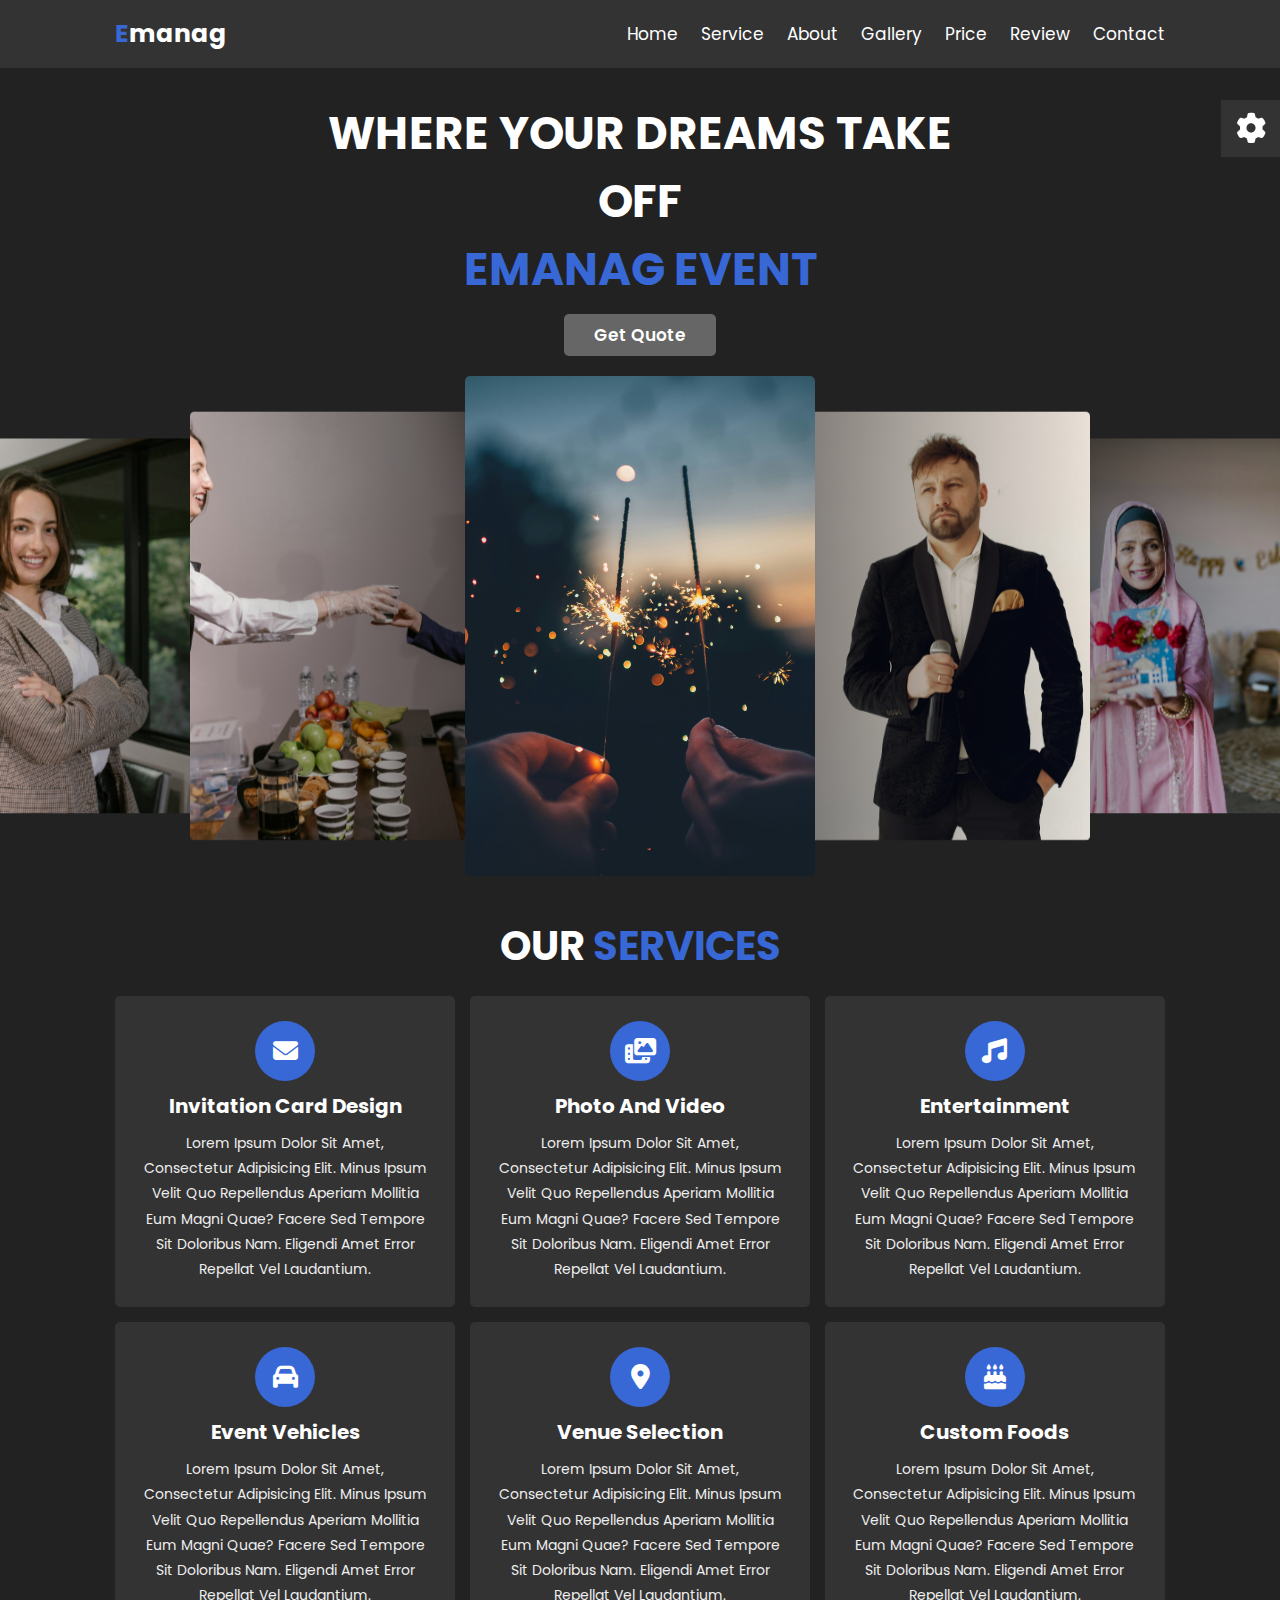
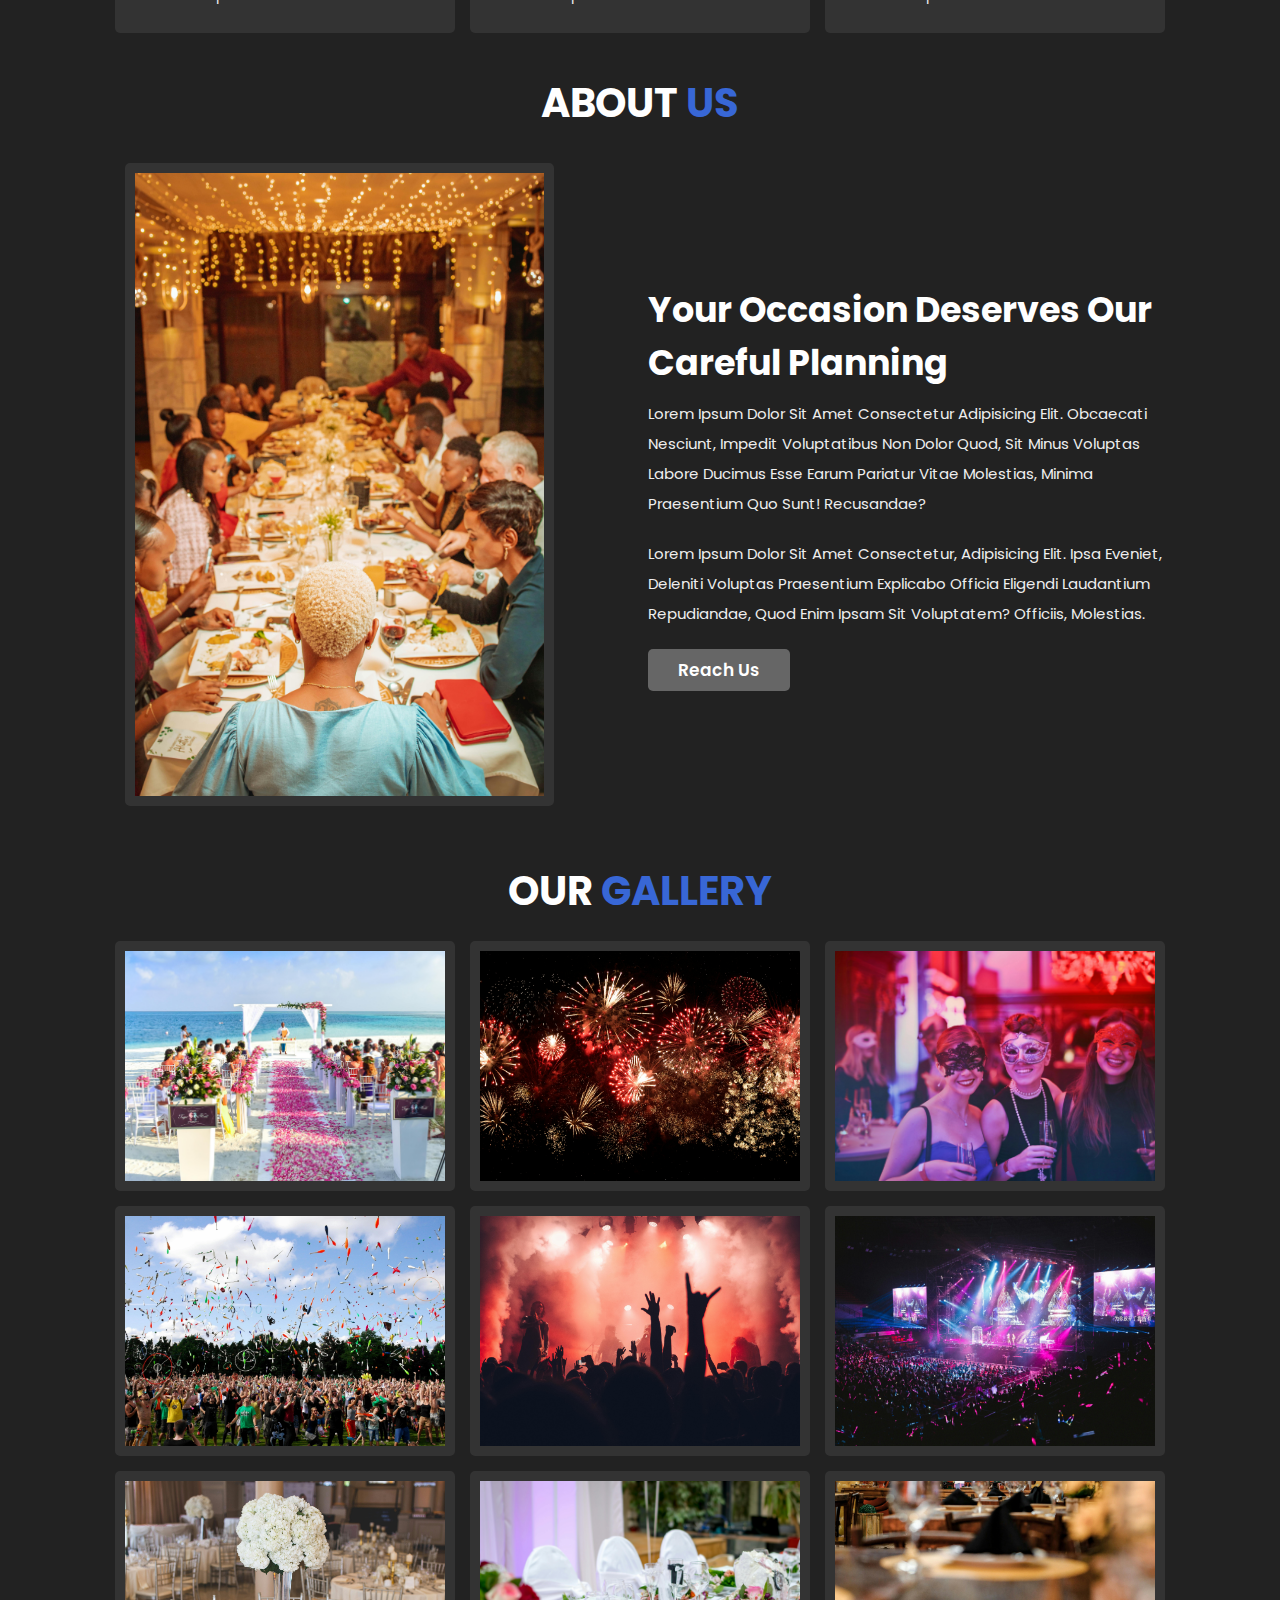
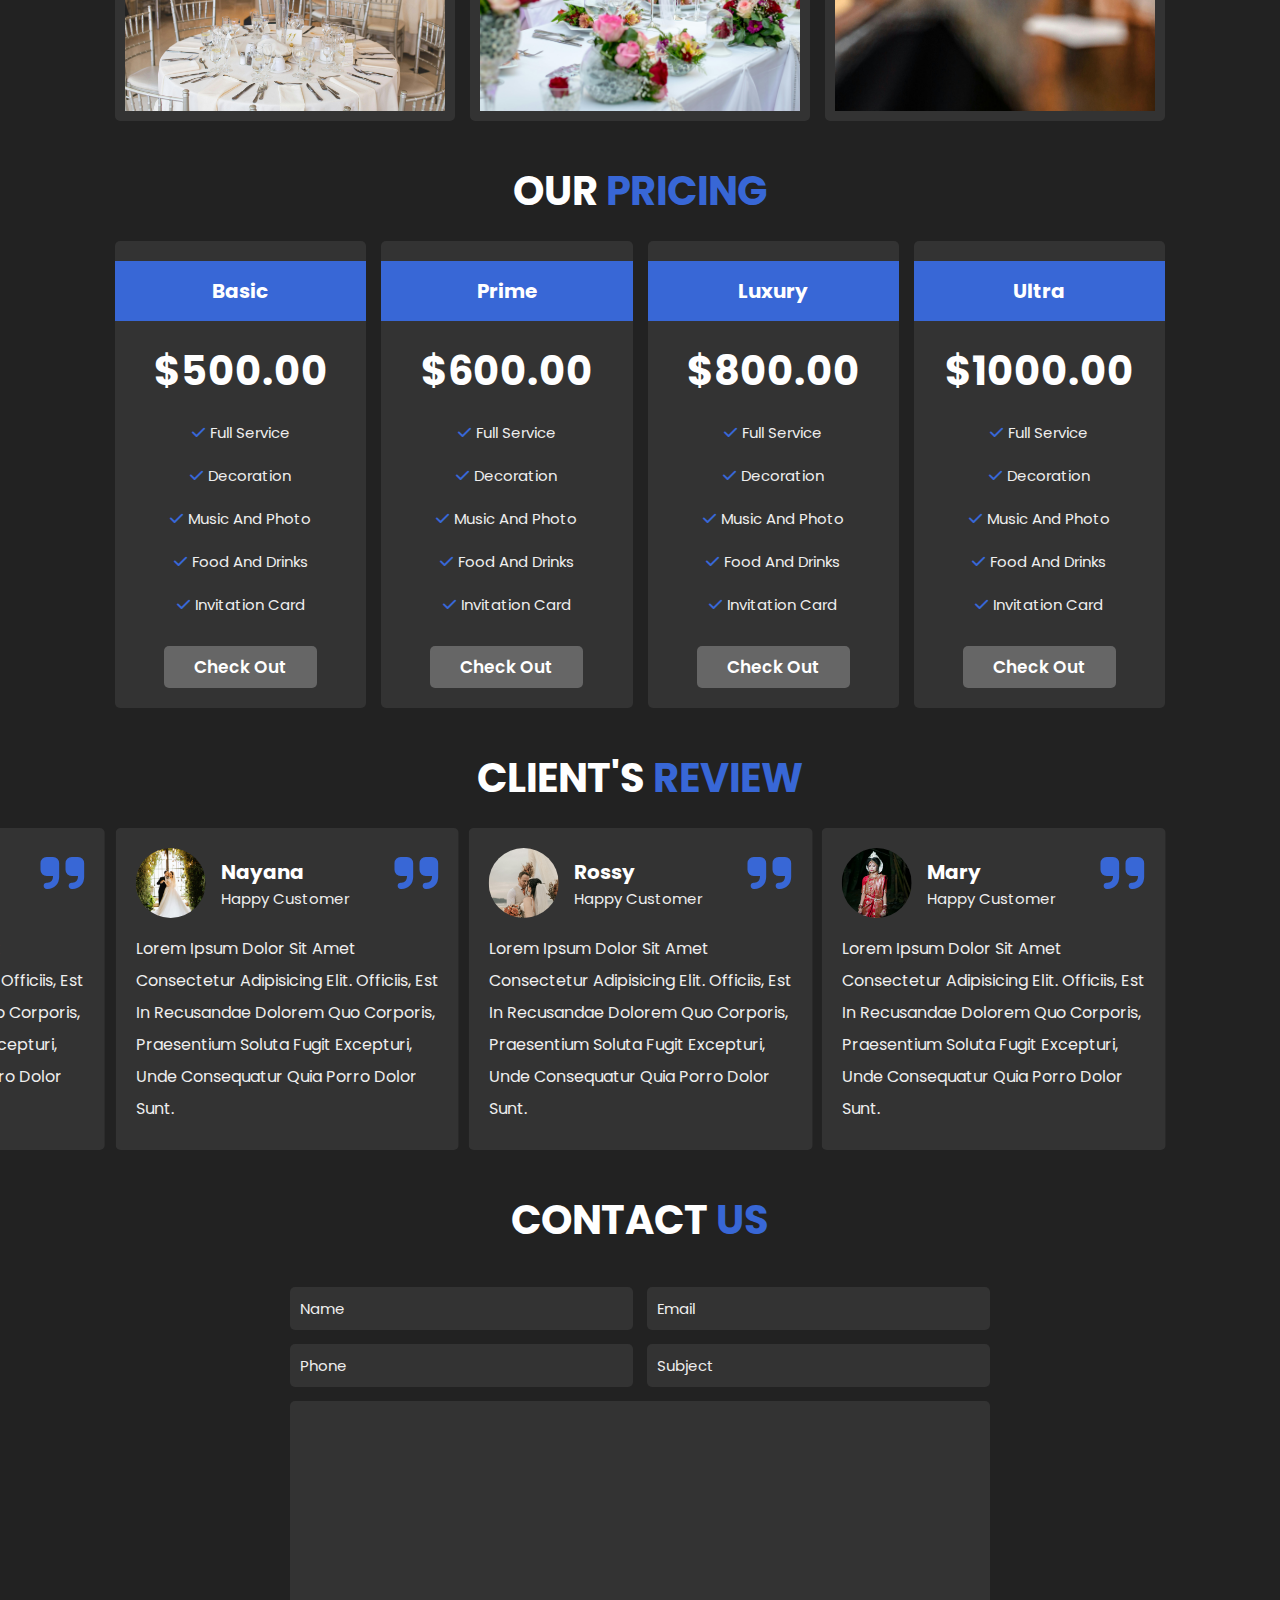
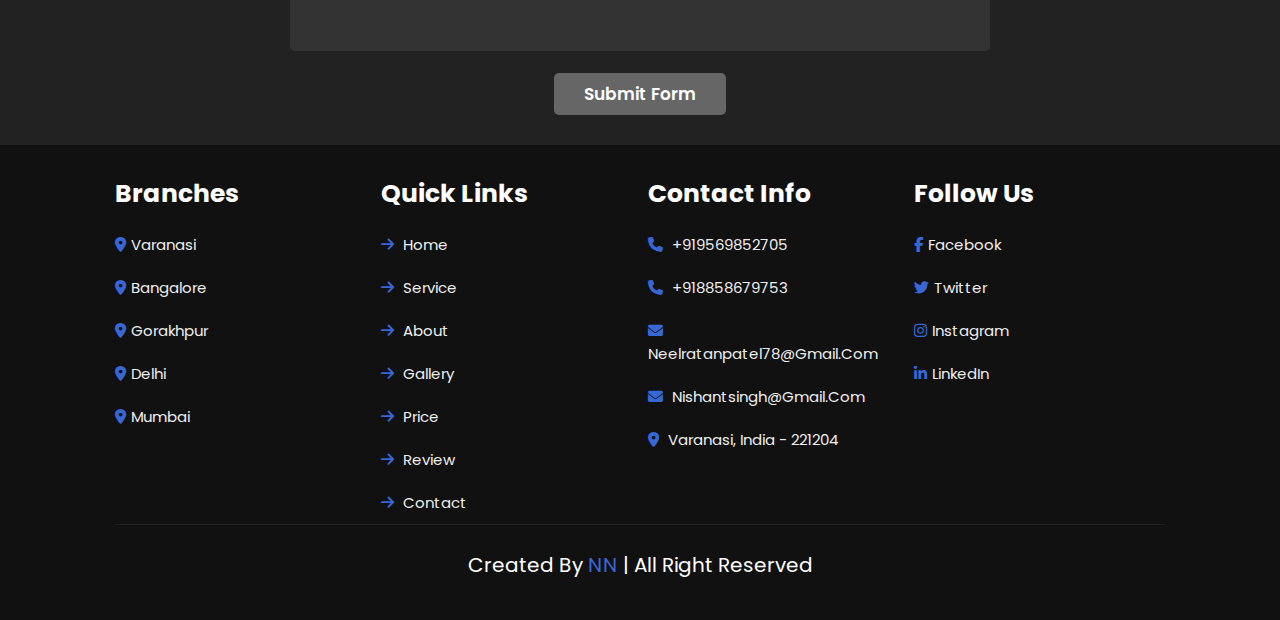
<file: online event management/index.html>
<!DOCTYPE html>
<html lang="en">
<head>
  <meta charset="UTF-8">
  <meta http-equiv="X-UA-Compatible" content="IE=edge" />
  <meta name="viewport" content="width=device-width, initial-scale=1.0">
  <title>Event Organisers | Tivotal</title>

  <!-- swiper css -->

  <link
  rel="stylesheet"
  href="https://cdn.jsdelivr.net/npm/swiper@11/swiper-bundle.min.css"
  />

  <!-- font awesome -->

  <link rel="stylesheet"
   href="https://cdnjs.cloudflare.com/ajax/libs/font-awesome/6.4.0/css/all.min.css" 
  />

  <!-- css file -->
   <link rel="stylesheet" href="style.css">
</head>
<body>
  <header class="header">
    <a href="#" class="logo"><span>E</span>manag</a>

    <nav class="navbar">
      <a href="#home">home</a>
      <a href="#service">service</a>
      <a href="#about">about</a>
      <a href="#gallery">gallery</a>
      <a href="#price">price</a>
      <a href="#review">review</a>
      <a href="#contact">contact</a>
    </nav>

    <div id="menu-bar" class="fas fa-bars"></div>
  </header>
  <section class="home" id="home">
    <div class="content">
      <h3>where your dreams take off<br>
      <span>emanag event</span></h3>
      <a href="#" class="btn">get quote</a>
    </div>
    <div class="swiper-container home-slider">
      <div class="swiper-wrapper">
        <div class="swiper-slide">
          <img src="img/img1.jpg" alt="">
        </div>
        <div class="swiper-slide">
          <img src="img/img2.jpg" alt="">
        </div>
        <div class="swiper-slide">
          <img src="img/img3.jpg" alt="">
        </div>
        <div class="swiper-slide">
          <img src="img/img4.jpg" alt="">
        </div>
        <div class="swiper-slide">
          <img src="img/img5.jpg" alt="">
        </div>
        <div class="swiper-slide">
          <img src="img/img6.jpg" alt="">
        </div>
      </div>
    </div>
  </section>
  <section class="service" id="service">
    <h1 class="heading">our <span>services</span></h1>

    <div class="box-container">
      <div class="box">
        <div class="fas fa-envelope"></div>
        <h3>invitation card design</h3>
        <p>Lorem ipsum dolor sit amet, consectetur adipisicing elit. Minus ipsum velit quo repellendus aperiam mollitia eum magni quae? Facere sed tempore sit doloribus nam. Eligendi amet error repellat vel laudantium.</p>
      </div>
      <div class="box">
        <div class="fas fa-photo-video"></div>
        <h3>photo and video</h3>
        <p>Lorem ipsum dolor sit amet, consectetur adipisicing elit. Minus ipsum velit quo repellendus aperiam mollitia eum magni quae? Facere sed tempore sit doloribus nam. Eligendi amet error repellat vel laudantium.</p>
      </div>
      <div class="box">
        <div class="fas fa-music"></div>
        <h3>entertainment</h3>
        <p>Lorem ipsum dolor sit amet, consectetur adipisicing elit. Minus ipsum velit quo repellendus aperiam mollitia eum magni quae? Facere sed tempore sit doloribus nam. Eligendi amet error repellat vel laudantium.</p>
      </div>
      <div class="box">
        <div class="fas fa-car"></div>
        <h3>event vehicles</h3>
        <p>Lorem ipsum dolor sit amet, consectetur adipisicing elit. Minus ipsum velit quo repellendus aperiam mollitia eum magni quae? Facere sed tempore sit doloribus nam. Eligendi amet error repellat vel laudantium.</p>
      </div>
      <div class="box">
        <div class="fas fa-map-marker-alt"></div>
        <h3>venue selection</h3>
        <p>Lorem ipsum dolor sit amet, consectetur adipisicing elit. Minus ipsum velit quo repellendus aperiam mollitia eum magni quae? Facere sed tempore sit doloribus nam. Eligendi amet error repellat vel laudantium.</p>
      </div>
      <div class="box">
        <div class="fas fa-birthday-cake"></div>
        <h3>custom foods</h3>
        <p>Lorem ipsum dolor sit amet, consectetur adipisicing elit. Minus ipsum velit quo repellendus aperiam mollitia eum magni quae? Facere sed tempore sit doloribus nam. Eligendi amet error repellat vel laudantium.</p>
      </div>
    </div>
  </section>
  <section class="about" id="about">
    <h1 class="heading">about <span>us</span></h1>

    <div class="row">
      <div class="image">
        <img src="about.jpg" alt="">
      </div>

      <div class="content">
        <h3>your occasion deserves our careful planning</h3>
        <p>Lorem ipsum dolor sit amet consectetur adipisicing elit. Obcaecati nesciunt, impedit voluptatibus non dolor quod, sit minus voluptas labore ducimus esse earum pariatur vitae molestias, minima praesentium quo sunt! Recusandae?</p>
        <p>Lorem ipsum dolor sit amet consectetur, adipisicing elit. Ipsa eveniet, deleniti voluptas praesentium explicabo officia eligendi laudantium repudiandae, quod enim ipsam sit voluptatem? Officiis, molestias.</p>
        <a href="#" class="btn">reach us</a>
      </div>
    </div>
  </section>
  <section class="gallery" id="gallery">
    <h1 class="heading">our <span>gallery</span></h1>

    <div class="box-container">
      <div class="box">
        <img src="gallery/galleryimg1.jpg" alt="">
        <h3 class="title">best events</h3>
        <div class="icons">
          <a href="#" class="fas fa-heart"></a>
          <a href="#" class="fas fa-share"></a>
          <a href="#" class="fas fa-eye"></a>
        </div>
      </div>
      <div class="box">
        <img src="gallery/galleryimg2.jpg" alt="">
        <h3 class="title">best events</h3>
        <div class="icons">
          <a href="#" class="fas fa-heart"></a>
          <a href="#" class="fas fa-share"></a>
          <a href="#" class="fas fa-eye"></a>
        </div>
      </div>
      <div class="box">
        <img src="gallery/galleryimg3.jpg" alt="">
        <h3 class="title">best events</h3>
        <div class="icons">
          <a href="#" class="fas fa-heart"></a>
          <a href="#" class="fas fa-share"></a>
          <a href="#" class="fas fa-eye"></a>
        </div>
      </div>
      <div class="box">
        <img src="gallery/galleryimg4.jpg" alt="">
        <h3 class="title">best events</h3>
        <div class="icons">
          <a href="#" class="fas fa-heart"></a>
          <a href="#" class="fas fa-share"></a>
          <a href="#" class="fas fa-eye"></a>
        </div>
      </div>
      <div class="box">
        <img src="gallery/galleryimg5.jpg" alt="">
        <h3 class="title">best events</h3>
        <div class="icons">
          <a href="#" class="fas fa-heart"></a>
          <a href="#" class="fas fa-share"></a>
          <a href="#" class="fas fa-eye"></a>
        </div>
      </div>
      <div class="box">
        <img src="gallery/galleryimg6.jpg" alt="">
        <h3 class="title">best events</h3>
        <div class="icons">
          <a href="#" class="fas fa-heart"></a>
          <a href="#" class="fas fa-share"></a>
          <a href="#" class="fas fa-eye"></a>
        </div>
      </div>
      <div class="box">
        <img src="gallery/galleryimg7.jpg" alt="">
        <h3 class="title">best events</h3>
        <div class="icons">
          <a href="#" class="fas fa-heart"></a>
          <a href="#" class="fas fa-share"></a>
          <a href="#" class="fas fa-eye"></a>
        </div>
      </div>
      <div class="box">
        <img src="gallery/galleryimg8.jpg" alt="">
        <h3 class="title">best events</h3>
        <div class="icons">
          <a href="#" class="fas fa-heart"></a>
          <a href="#" class="fas fa-share"></a>
          <a href="#" class="fas fa-eye"></a>
        </div>
      </div>
      <div class="box">
        <img src="gallery/galleryimg9.jpg" alt="">
        <h3 class="title">best events</h3>
        <div class="icons">
          <a href="#" class="fas fa-heart"></a>
          <a href="#" class="fas fa-share"></a>
          <a href="#" class="fas fa-eye"></a>
        </div>
      </div>
    </div>
  </section>
  <section class="price" id="price">
    <h1 class="heading">our <span>pricing</span></h1>

    <div class="box-container">
      <div class="box">
        <h3 class="title">basic</h3>
        <h3 class="amount">$500.00</h3>
        <ul>
          <li><i class="fas fa-check"></i>full service</li>
          <li><i class="fas fa-check"></i>decoration</li>
          <li><i class="fas fa-check"></i>music and photo</li>
          <li><i class="fas fa-check"></i>food and drinks</li>
          <li><i class="fas fa-check"></i>invitation card</li>
        </ul>
        <a href="event/form.html" class="btn">check out</a>
      </div>
      <div class="box">
        <h3 class="title">prime</h3>
        <h3 class="amount">$600.00</h3>
        <ul>
          <li><i class="fas fa-check"></i>full service</li>
          <li><i class="fas fa-check"></i>decoration</li>
          <li><i class="fas fa-check"></i>music and photo</li>
          <li><i class="fas fa-check"></i>food and drinks</li>
          <li><i class="fas fa-check"></i>invitation card</li>
        </ul>
        <a href="event/form.html" class="btn">check out</a>
      </div>
      <div class="box">
        <h3 class="title">luxury</h3>
        <h3 class="amount">$800.00</h3>
        <ul>
          <li><i class="fas fa-check"></i>full service</li>
          <li><i class="fas fa-check"></i>decoration</li>
          <li><i class="fas fa-check"></i>music and photo</li>
          <li><i class="fas fa-check"></i>food and drinks</li>
          <li><i class="fas fa-check"></i>invitation card</li>
        </ul>
        <a href="event/form.html" class="btn">check out</a>
      </div>
      <div class="box">
        <h3 class="title">ultra</h3>
        <h3 class="amount">$1000.00</h3>
        <ul>
          <li><i class="fas fa-check"></i>full service</li>
          <li><i class="fas fa-check"></i>decoration</li>
          <li><i class="fas fa-check"></i>music and photo</li>
          <li><i class="fas fa-check"></i>food and drinks</li>
          <li><i class="fas fa-check"></i>invitation card</li>
        </ul>
        <a href="event/form.html" class="btn">check out</a>
      </div>
    </div>
  </section>
  <section class="review" id="review">
    <h1 class="heading">client's <span>review</span></h1>

    <div class="swiper-container review-slider">
      <div class="swiper-wrapper">
        <div class="swiper-slide box">
          <i class="fas fa-quote-right"></i>
          <div class="user">
            <img src="user/userimg1.jpg" alt="">
            <div class="user-info">
              <h3>nayana</h3>
              <span>happy customer</span>
            </div>
          </div>
          <p>Lorem ipsum dolor sit amet consectetur adipisicing elit. Officiis, est in recusandae dolorem quo corporis, praesentium soluta fugit excepturi, unde consequatur quia porro dolor sunt.</p>
        </div>
        <div class="swiper-slide box">
          <i class="fas fa-quote-right"></i>
          <div class="user">
            <img src="user/userimg2.jpg" alt="">
            <div class="user-info">
              <h3>rossy</h3>
              <span>happy customer</span>
            </div>
          </div>
          <p>Lorem ipsum dolor sit amet consectetur adipisicing elit. Officiis, est in recusandae dolorem quo corporis, praesentium soluta fugit excepturi, unde consequatur quia porro dolor sunt.</p>
        </div>
        <div class="swiper-slide box">
          <i class="fas fa-quote-right"></i>
          <div class="user">
            <img src="user/userimg3.jpg" alt="">
            <div class="user-info">
              <h3>mary</h3>
              <span>happy customer</span>
            </div>
          </div>
          <p>Lorem ipsum dolor sit amet consectetur adipisicing elit. Officiis, est in recusandae dolorem quo corporis, praesentium soluta fugit excepturi, unde consequatur quia porro dolor sunt.</p>
        </div>
        <div class="swiper-slide box">
          <i class="fas fa-quote-right"></i>
          <div class="user">
            <img src="user/userimg4.jpg" alt="">
            <div class="user-info">
              <h3>lisa</h3>
              <span>happy customer</span>
            </div>
          </div>
          <p>Lorem ipsum dolor sit amet consectetur adipisicing elit. Officiis, est in recusandae dolorem quo corporis, praesentium soluta fugit excepturi, unde consequatur quia porro dolor sunt.</p>
        </div>
      </div>
    </div>
  </section>
  <section class="contact" id="contact">
    <h1 class="heading">contact <span>us</span></h1>

    <form action="https://api.web3forms.com/submit" method="POST">
      <input type="hidden" name="access_key" value="38bbc794-c28a-4e73-833b-fc022eea36ad">
      <div class="inputBox">
        <input type="text" name="name" placeholder="name" required>
        <input type="email" name="email" placeholder="email" required>
      </div>
      <div class="inputBox">
        <input type="tel" placeholder="phone" name="phone"/>
        <input type="text" name="subject" placeholder="subject" required>
      </div>
      <textarea 
        type="text"
        name="massage" 
        id="" 
        cols="30"
        rows="10"
        placeholder="massage" required>
      </textarea>
      <button type="submit" value="sent massage" class="btn">submit form</button>
    </form>
  </section>
  <section class="footer">
    <div class="box-container">
      <div class="box">
        <h3>branches</h3>
        <a href="#"><i class="fas fa-map-marker-alt"></i>varanasi</a>
        <a href="#"><i class="fas fa-map-marker-alt"></i>bangalore</a>
        <a href="#"><i class="fas fa-map-marker-alt"></i>gorakhpur</a>
        <a href="#"><i class="fas fa-map-marker-alt"></i>delhi</a>
        <a href="#"><i class="fas fa-map-marker-alt"></i>mumbai</a>
      </div>

      <div class="box">
        <h3>quick links</h3>
        <a href="#home"><i class="fas fa-arrow-right"></i> home</a>
        <a href="#sercice"><i class="fas fa-arrow-right"></i> service</a>
        <a href="#about"><i class="fas fa-arrow-right"></i> about</a>
        <a href="#gallery"><i class="fas fa-arrow-right"></i> gallery</a>
        <a href="#price"><i class="fas fa-arrow-right"></i> price</a>
        <a href="#review"><i class="fas fa-arrow-right"></i> review</a>
        <a href="#contact"><i class="fas fa-arrow-right"></i> contact</a>
        </div>
      <div class="box">
        <h3>contact info</h3>
        <a href="#"><i class="fas fa-phone"></i> +919569852705</a>
        <a href="#"><i class="fas fa-phone"></i> +918858679753</a>
        <a href="#"><i class="fas fa-envelope"></i> neelratanpatel78@gmail.com </a>
        <a href="#"><i class="fas fa-envelope"></i> nishantsingh@gmail.com </a>
        <a href="#">
          <i class="fas fa-map-marker-alt"></i>
          varanasi, india - 221204
        </a>
      </div>

      <div class="box">
        <h3>follow us</h3>
        <a href="https://www.facebook.com/nilratan.nilratan.33"><i class="fab fa-facebook-f"></i>facebook</a>
        <a href="#"><i class="fab fa-twitter"></i>twitter</a>
        <a href="https://www.instagram.com/neelratan.patel/"><i class="fab fa-instagram"></i>instagram</a>
        <a href="#"><i class="fab fa-linkedin-in"></i>linkedIn</a>
      </div>

      
    </div>
    <div class="credit">
      created by <span>NN</span> | all right reserved
    </div>
  </section>

  <div class="theme-toggler">
    <div class="toggle-btn">
      <i class="fas fa-cog"></i>
    </div>

    <h3>choose color</h3>

    <div class="buttons">
      <div class="theme-btn" style="background: #ccff33;"></div>
      <div class="theme-btn" style="background: #d35400;"></div>
      <div class="theme-btn" style="background: #f39c12;"></div>
      <div class="theme-btn" style="background: #1abc9c;"></div>
      <div class="theme-btn" style="background: #3498db;"></div>
      <div class="theme-btn" style="background: #9b59b6;"></div>
    </div>
  </div>

  <!-- swiper js -->

  <script src="https://cdn.jsdelivr.net/npm/swiper@11/swiper-bundle.min.js"></script>

  <!--script file -->

  <script src="app.js"></script>
</body>
</html>
</file>
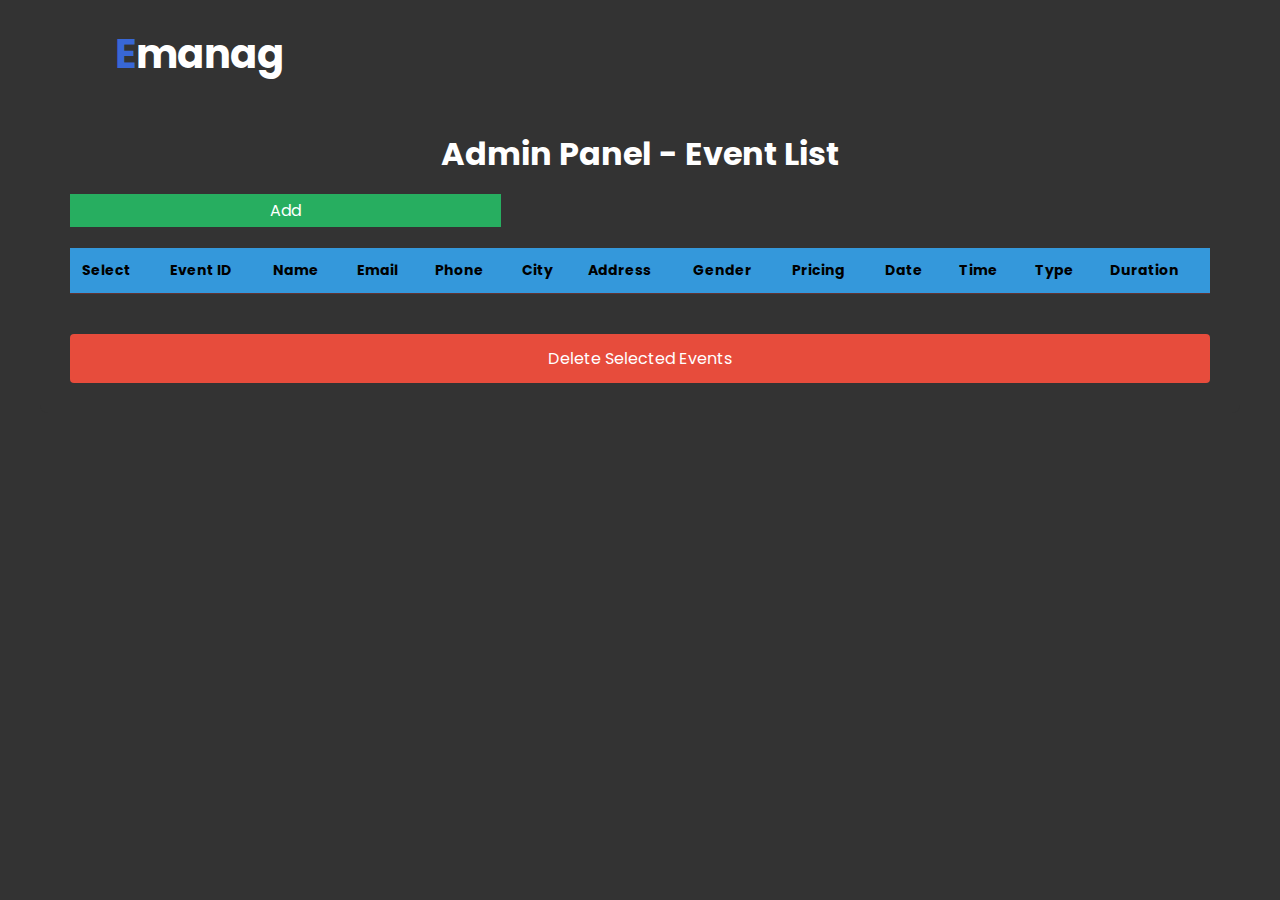
<file: online event management/event/index.html>
<!DOCTYPE html>
<html lang="en">
<head>
    <meta charset="UTF-8">
    <meta name="viewport" content="width=device-width, initial-scale=1.0">
    <title>Admin - Event List</title>
    <link rel="stylesheet" href="styles.css">
    <link rel="stylesheet"
   href="https://cdnjs.cloudflare.com/ajax/libs/font-awesome/6.4.0/css/all.min.css" 
  />
</head>
<body>
    <header class="header">
        <a href="#" class="logo"><span>E</span>manag</a>
    </header>
    <div class="container">
        <h1>Admin Panel - Event List</h1>
        <a href="index.html" class="add-event">Add</a>
        <br>
        <br>
        <table id="eventTable">
            <thead>
                <tr>
                    <th>Select</th>
                    <th>Event ID</th>
                    <th>Name</th>
                    <th>Email</th>
                    <th>Phone</th>
                    <th>City</th>
                    <th>Address</th>
                    <th>Gender</th>
                    <th>Pricing</th>
                    <th>Date</th>
                    <th>Time</th>
                    <th>Type</th>
                    <th>Duration</th>
                </tr>
            </thead>
            <tbody>
                <!-- Event rows will be populated here -->
            </tbody>
        </table>
        <button id="deleteSelected" class="delete-button">Delete Selected Events</button><br>
        
    </div>

    <script src="admin.js"></script>
</body>
</html>
</file>
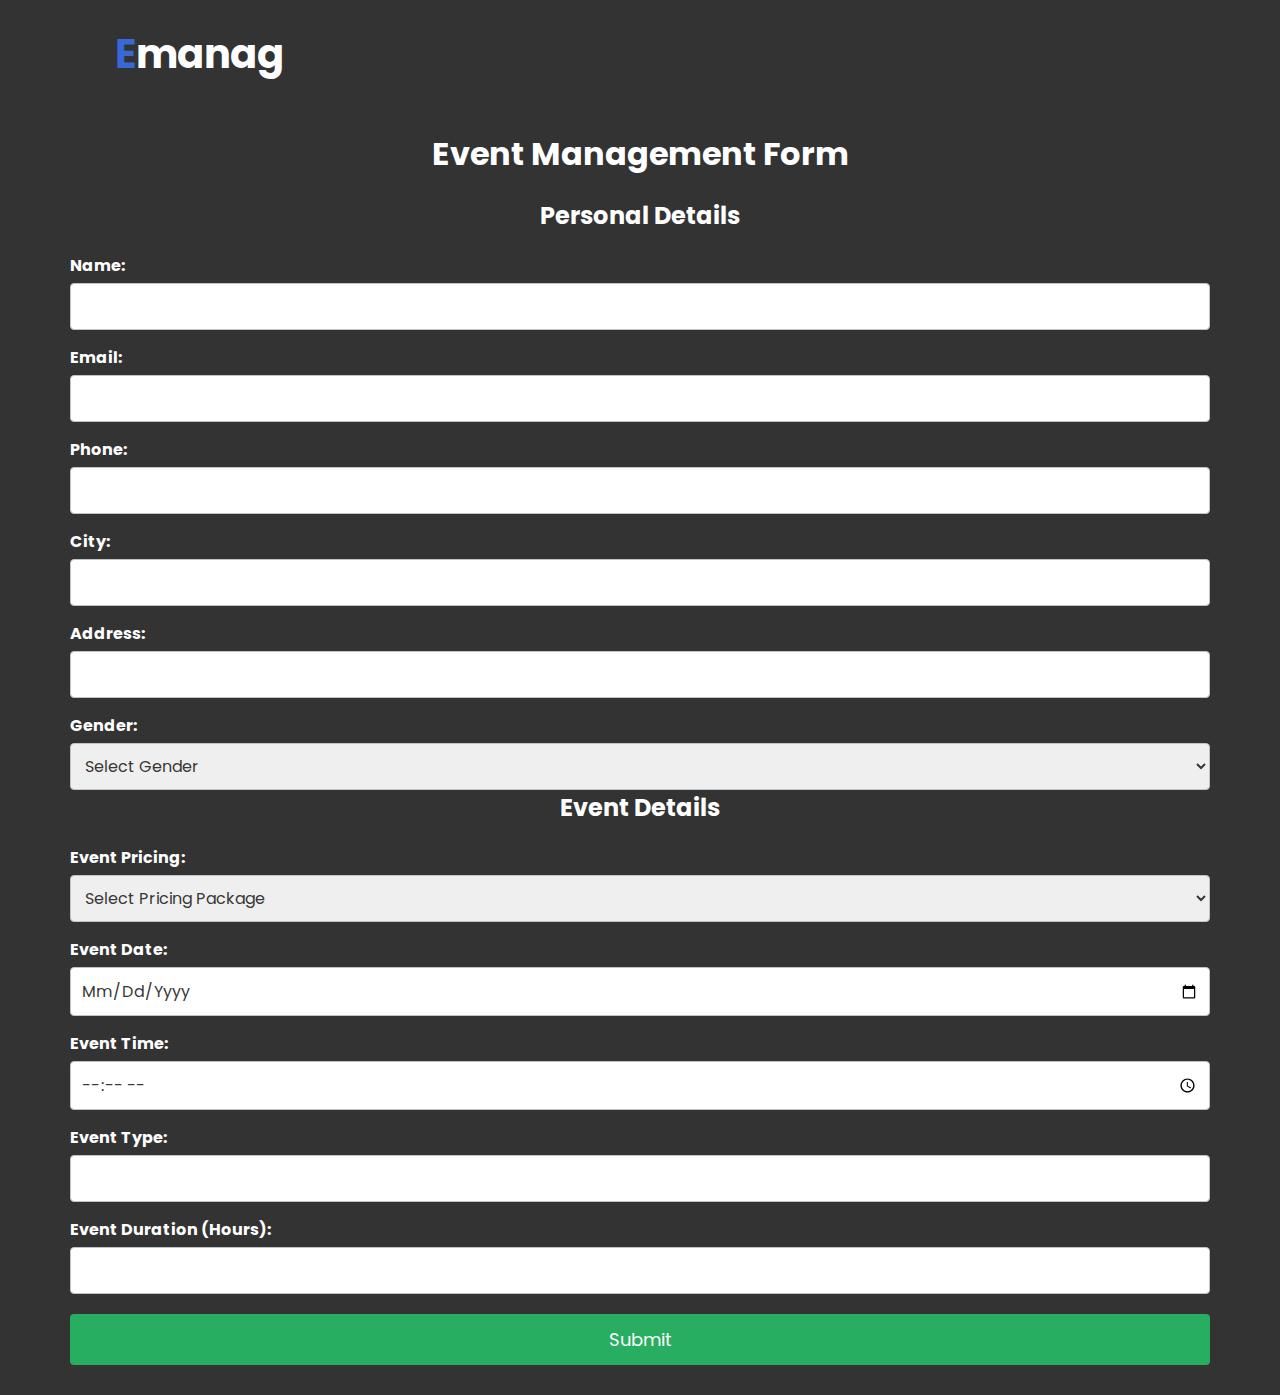
<file: online event management/event/form.html>
<!DOCTYPE html>
<html lang="en">
<head>
    <meta charset="UTF-8">
    <meta name="viewport" content="width=device-width, initial-scale=1.0">
    <title>Event Management Form</title>
    <link rel="stylesheet" href="styles.css">
    <link rel="stylesheet"
   href="https://cdnjs.cloudflare.com/ajax/libs/font-awesome/6.4.0/css/all.min.css" 
  />
</head>
<body>
    <header class="header">
        <a href="#" class="logo"><span>E</span>manag</a>
    </header>
    <div class="container">
        <h1>Event Management Form</h1>
        <form id="eventForm">
            <h2>Personal Details</h2>
            <label for="name">Name:</label>
            <input type="text" id="name" required>

            <label for="email">Email:</label>
            <input type="email" id="email" required>

            <label for="phone">Phone:</label>
            <input type="tel" id="phone" required>

            <label for="city">City:</label>
            <input type="text" id="city" required>

            <label for="address">Address:</label>
            <input type="text" id="address" required>

            <label for="gender">Gender:</label>
            <select id="gender" class="color"  required>
                <option value="" disabled selected>Select Gender</option>
                <option value="Male">Male</option>
                <option value="Female">Female</option>
                <option value="Other">Other</option>
            </select>

            <h2>Event Details</h2>
            <label for="event-pricing">Event Pricing:</label>
            <select id="event-pricing" class="color" required>
                <option value="" disabled selected>Select Pricing Package</option>
                <option value="Basic - $500">Basic - $500</option>
                <option value="Prime - $600">Prime - $600</option>
                <option value="Luxury - $800">Luxury - $800</option>
                <option value="Ultra - $1000">Ultra - $1000</option>
            </select>

            <label for="event-date">Event Date:</label>
            <input type="date" class="color"  id="event-date" required>

            <label for="event-time">Event Time:</label>
            <input type="time" class="color"  id="event-time" required>

            <label for="event-type">Event Type:</label>
            <input type="text" id="event-type" required>

            <label for="event-duration">Event Duration (hours):</label>
            <input type="number" id="event-duration" min="1" required>

            <button type="submit">Submit</button>
        </form>
    </div>

    <script src="script.js"></script>
</body>
</html>
</file>
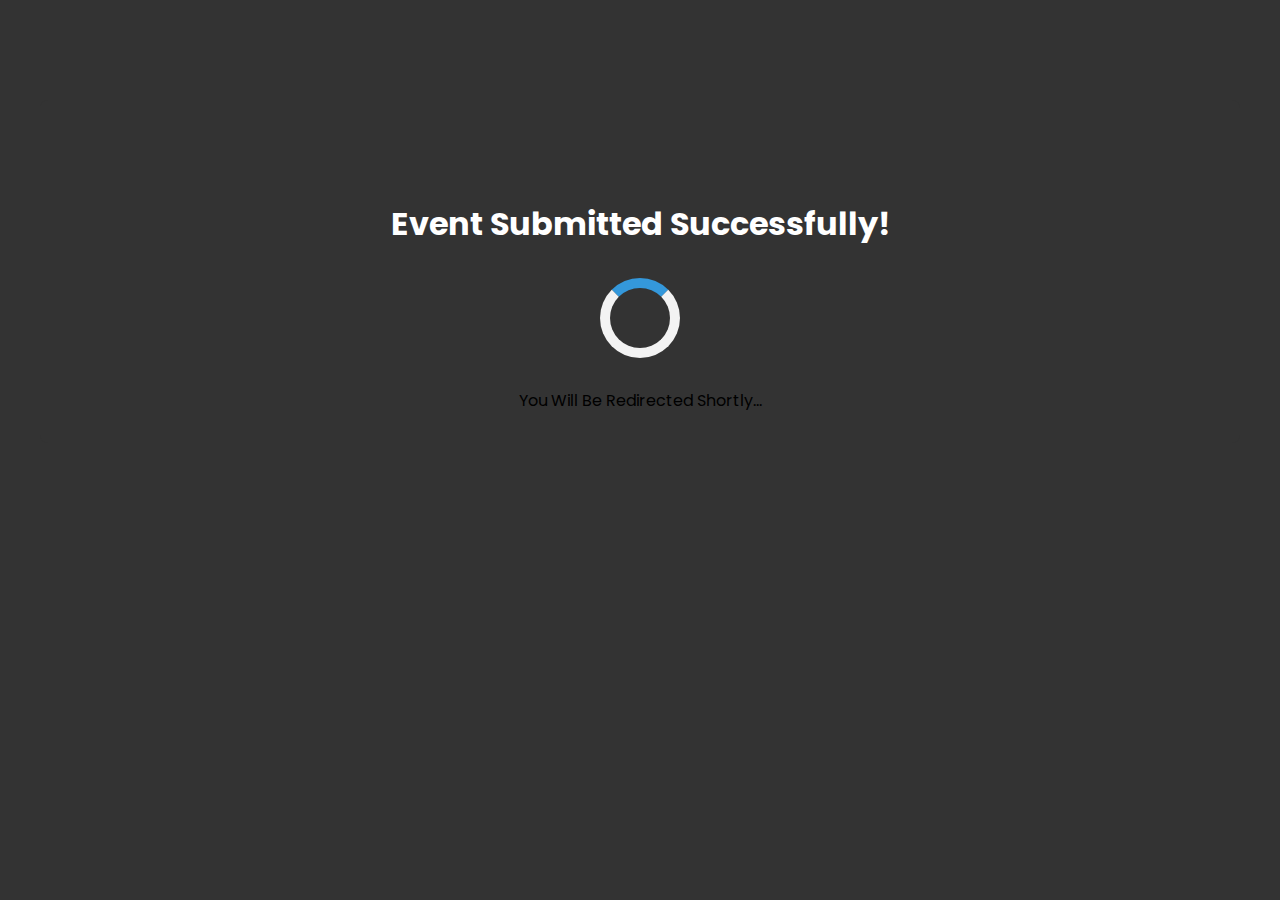
<file: online event management/event/submit.html>
<!DOCTYPE html>
<html lang="en">
<head>
    <meta charset="UTF-8">
    <meta name="viewport" content="width=device-width, initial-scale=1.0">
    <title>Submission Successful</title>
    <link rel="stylesheet" href="styles.css">
    <link rel="stylesheet"
   href="https://cdnjs.cloudflare.com/ajax/libs/font-awesome/6.4.0/css/all.min.css" 
  />
</head>
<body>
    <div class="container center">
        <h1>Event Submitted Successfully!</h1>
        <div class="spinner"></div>
        <p>You will be redirected shortly...</p>
    </div>

    <script>
        // Redirect back to index.html after 3 seconds
        setTimeout(function() {
            window.location.href = 'form.html';
        }, 3000);
    </script>
</body>
</html>
</file>
<file: online event management/style.css>
/* Created by tivotal */

/* Google fonts(Poppins) */

@import url('https://fonts.googleapis.com/css?family=Poppins:wght@1 00:200;300;400;500;6005display=swa p');

:root
{
  --theme-color:#3867d6;
}

*
{
  font-family: "Poppins",sans-serif;
  margin:0 ;
  padding:0;
  box-sizing: border-box;
  outline: none;
  border: none;
  text-decoration: none;
  text-transform: capitalize;
  transition: 0.2s linear;
}

html
{
  font-size: 62.5%;
  overflow-x:hidden;
  scroll-padding-top: 7rem;
  scroll-behavior: smooth;
}

section
{
  padding:2rem 9%;
}

body
{
  background: #222;
}

.header
{
  position:fixed;
  top:0;
  left:0;
  right:0;
  background:#333;
  z-index:1000;
  display: flex;
  align-items: center;
  justify-content: space-between;
  padding:1.5rem 9%;
}

.header .logo
{
  color: #fff;
  font-weight: bolder;
  font-size: 2.5rem;
}

.header .logo span
{
  color: var(--theme-color);
}

.header .navbar a 
{
  font-size: 1.7rem;
  color: #fff;
  margin-left: 2rem;
}

.header .navbar a:hover
{
  color:var(--theme-color);
}

#menu-bar
{
  font-size:3rem;
  color:#fff;
  cursor:pointer;
  display:none;
}

.home .content
{
  text-align: center;
  padding-top: 6rem;
  margin: 2rem auto;
  max-width: 70rem;
}

.home .content h3
{
  color: #fff;
  font-size: 4.5rem;
  text-transform: uppercase;
}

.home .content h3 span
{
  color: var(--theme-color);
  text-transform: uppercase;
}

.btn
{
  margin-top: 1rem;
  display: inline-block;
  padding:0.8rem 3rem;
  border-radius: 0.5rem;
  background: #666;
  color: #fff;
  cursor: pointer;
  font-size: 1.7rem;
  font-weight: 600;
  
}

.btn:hover
{
  background: var(--theme-color);
}

.home .home-slider .swiper-slide
{
  overflow: hidden;
  border-radius: 0.5rem;
  height:50rem;
  width:35rem;
}

.home .home-slider .swiper-slide img
{
  height:100%;
  width:100%;
  object-fit: cover;
}

.heading
{
  text-align: center;
  color:#fff;
  padding-bottom: 2rem;
  text-transform: uppercase;
  font-size: 4rem;
}

.heading span
{
  color:var(--theme-color);
  text-transform: uppercase;
}

.service .box-container
{
  display: grid;
  grid-template-columns: repeat(auto-fit,minmax(27rem,1fr));
  gap: 1.5rem;
}

.service .box-container .box
{
  border-radius: 0.5rem;
  background-color: #333;
  text-align: center;
  padding: 2.5rem;
}

.service .box-container .box div
{
  height: 6rem;
  width: 6rem;
  line-height: 6rem;
  border-radius: 50%;
  font-size: 2.5rem;
  background: var(--theme-color);
  color:#fff;
}

.service .box-container .box h3
{
  font-size: 2rem;
  color:#fff;
  padding: 1rem 0;
}

.service .box-container .box p
{
  font-size: 1.4rem;
  color:#eee;
  line-height: 1.8;
}

.about .row
{
  display: flex;
  align-items: center;
  flex-wrap: wrap;
  gap: 1.5rem;
}

.about .row .image
{
  
  flex: 1 1 45rem;
  padding:1rem;
}

.about .row .image img
{
  height:643px;
  width: 429px;
  border-radius: 0.5rem;
  border: 1rem solid #333;
}

.about .row .content
{
  flex: 1 1 45rem;
}

.about .row .content h3
{
  font-size: 3.5rem;
  color:#fff;
}

.about .row .content p
{
  font-size: 1.5rem;
  color:#eee;
  padding: 1rem 0;
  line-height: 2;
}

.gallery .box-container
{
  display: grid;
  grid-template-columns: repeat(auto-fit, minmax(27rem,1fr));
  gap:1.5rem;
}

.gallery .box-container .box
{
  position: relative;
  border: 1rem solid #333;
  border-radius: 0.5rem;
  height: 25rem;
  cursor: pointer;
  overflow: hidden;
}

.gallery .box-container .box img
{
  width: 100%;
  height:100%;
  object-fit: cover;
}

.gallery .box-container .box:hover img
{
  transform: scale(1.1);
  filter: grayscale();
}

.gallery .box-container .box .title
{
  position: absolute;
  top: -10rem;
  left: 0;
  right: 0;
  background:#333;
  color:#fff;
  text-align: center;
  padding-bottom: 1rem;
  font-size:2rem;
}

.gallery .box-container .box:hover .title
{
  top:0;
}

.gallery .box-container .box .icons
{
  position: absolute;
  bottom:-10rem;
  left:0;
  right:0;
  background:#333;
  padding-top:1rem;
  text-align:center;
}

.gallery .box-container .box:hover .icons
{
  bottom:0;
}

.gallery .box-container .box .icons a
{
  font-size: 2rem;
  color:#fff;
  margin: 0.5rem 1rem;
}

.gallery .box-container .box .icons a:hover
{
  color:var(--theme-color);
}

.price .box-container
{
  display: grid;
  grid-template-columns: repeat(auto-fit,minmax(25rem,1fr));
  gap:1.5rem;
}
.price .box-container .box
{
  padding: 2rem 0;
  background: #333;
  border-radius: 0.5rem;
  text-align: center;
}

.price .box-container .box:hover
{
  transform: scale(1.03);
}

.price .box-container .box .title
{
  background: var(--theme-color);
  color: #fff;
  padding: 1.5rem 0;
  font-size: 2rem;
}

.price .box-container .box .amount
{
  color:#fff;
  padding-top: 2rem;
  font-size: 4rem;
}

.price .box-container .box ul
{
  list-style: none;
  padding: 1rem 0;
}

.price .box-container .box ul li
{
  font-size: 1.5rem;
  color:#eee;
  padding:1rem 0;
}

.price .box-container .box ul li i
{
  color:var(--theme-color);
  padding-right: 0.5rem;
}

.review .box 
{
  border-radius: 0.5rem;
  background: #333;
  padding:2rem;
  position:relative;
}

.review .box .fa-quote-right
{
  position: absolute;
  top:2rem;
  right:2rem;
  color:var(--theme-color);
  font-size: 5rem;
}

.review .box .user
{
  display: flex;
  align-items:center;
  gap:1.5rem; 
  padding-bottom: 1rem;
}

.review .box .user img
{
  height:7rem;
  width:7rem;
  border-radius: 50%;
  object-fit: cover;
}

.review .box .user h3
{
  color:#fff;
  font-size: 2rem;
}

.review .box .user span
{
  font-size: 1.5rem;
  color:#eee;
}

.review .box p
{
  line-height: 2;
  color:#eee;
  padding:0.5rem 0;
  font-size: 1.6rem;
}

.contact form
{
  max-width: 70rem;
  margin: 1rem auto;
  text-align:center;
}

.contact form .inputBox
{
  display: flex;
  justify-content:space-between;
  flex-wrap:wrap;
}

.contact form .inputBox input,textarea
{
  width:100%;
  background:#333;
  border-radius:0.5rem;
  padding: 1rem;
  margin:0.7rem 0;
  font-size:1.5rem;
  color:#fff;
  text-transform:none;
}

.contact form .inputBox input::placeholder,textarea::placeholder
{
  color:#eee;
  text-transform: capitalize;
}

.contact form .inputBox input:focus,textarea:focus
{
  background:#444;
}

.contact form .inputBox input
{
  width:49%;
}

.contact form textarea
{
  resize:none;
}

.footer
{
  background: #111;
}

.footer .box-container
{
  display: grid;
  grid-template-columns: repeat(auto-fit, minmax(25rem, 1fr));
  gap: 1.5rem;
}

.footer .box-container .box h3
{
  font-size: 2.5rem;
  padding: 1rem 0;
  color: #fff;
}

.footer .box-container .box a
{
  display: block;
  font-size: 1.5rem;
  padding: 1rem 0;
  color:#eee;
}

.footer .box-container .box a i
{
  padding-right: 0.5rem;
  color: var(--theme-color);
}

.footer .box-container .box a:hover i
{
  padding-right: 1.5rem;
  color:#fff;
}

.footer .credit
{
  text-align:center;
  border-top: 0.1rem solid #222;
  color:#fff;
  padding:2rem;
  padding-top:2.5rem;
  font-size: 2rem;
}

.footer .credit span
{
  color:var(--theme-color);
}

::-webkit-scrollbar
{
  width: 1rem;
}

::-webkit-scrollbar-track
{
  background:#444;
}

::-webkit-scrollbar-thumb
{
  background: var(--theme-color);
  border-radius: 5rem;
}

.theme-toggler
{
   position:fixed;
   top:10rem;
   right:-20rem;
   background:#333;
   z-index:1000;
   width:20rem;
   text-align:center;
}

.theme-toggler.active
{
  right:0;
}


.theme-toggler h3
{
  color:#fff;
  padding: 1rem 0;
}

.theme-toggler .buttons
{
  display: flex;
  justify-content: center;
  flex-wrap: wrap;
  gap: 1rem;
  padding: 1rem;
}

.theme-toggler .buttons .theme-btn
{
  height: 5rem;
  width: 5rem;
  border-radius: 50%;
  cursor: pointer;
}

.theme-toggler .toggle-btn
{
  position:absolute;
  top: 0;
  left: -5.9rem;
  padding: 1.3rem 1.5rem;
  background: #333;
  cursor: pointer;
}

.theme-toggler .toggle-btn i
{
  color:#fff;
  font-size: 3rem;
  animation: rotate 4s linear infinite;
}

@keyframes rotate 
{
  0%
  {
    transform:rotate(360deg);
  }
  
}

@media (max-width: 991px)
{
  html{
    font-size: 55%;

  }

  .header
  {
    padding: 1.5rem 2rem;
  }

  section 
  {
    padding: 2rem;
  }
}

@media (max-width:768px)
{
  #menu-bar
  {
    display: initial;
  }

  .header .fa-times
  {
    transform:rotate(360deg);
  }

  .header .navbar
  {
    position: absolute;
    top:100%;
    left:0;
    right:0;
    border-top: 0.1rem solid #222;
    background: #333;
    clip-path: polygon(0 0, 100% 0, 100% 0, 0 0);
  }

  .header .navbar.active 
  {
    clip-path: polygon(0 0,100% 0, 100% 100%, 0 100%);
  }

  .header .navbar a
  {
    display: flex;
    background: #222;
    border-radius: 0.5rem;
    padding: 1.3rem;
    margin: 1.3rem;
    font-size: 2rem;
  }

  .home .content h3 
  {
    font-size: 4rem;
  }
}

@media (max-width:768px)
{
  html 
  {
    font-size: 50%;
  }

  .home .home-slider .swiper-slide
  {
    width: 27rem;
  }

  .contact form .inputBox input 
  {
    width: 100%;
  }
}
</file>
<file: online event management/event/styles.css>
/* General Styles */
@import url('https://fonts.googleapis.com/css?family=Poppins:wght@1 00:200;300;400;500;6005display=swa p');

:root
{
  --theme-color:#3867d6;
}

*
{
  font-family: "Poppins",sans-serif;
  margin:0 ;
  padding:0;
  box-sizing: border-box;
  outline: none;
  border: none;
  text-decoration: none;
  text-transform: capitalize;
  transition: 0.2s linear;
}

.header
{
  font-size: 62.5%;
  overflow-x:hidden;
  scroll-padding-top: 7rem;
  scroll-behavior: smooth;
}

section
{
  padding:2rem 9%;
}

body
{
  background: #222;
}

.header
{
  position:fixed;
  top:0;
  left:0;
  right:0;
  background:#333;
  z-index:1000;
  display: flex;
  align-items: center;
  justify-content: space-between;
  padding:1.5rem 9%;
}

.header .logo
{
  color: #fff;
  font-weight: bolder;
  font-size: 2.5rem;
}

.header .logo span
{
  color: var(--theme-color);
}

.header .navbar a 
{
  font-size: 1.7rem;
  color: #ffffff;
  margin-left: 2rem;
}

.header .navbar a:hover
{
  color:var(--theme-color);
}
body {
  font-family: 'Segoe UI', Tahoma, Geneva, Verdana, sans-serif;
  background-color: #333;
  margin: 0;
  padding: 0;
}

.container {
  position: relative;
  top:50px;
  width: 95%;
  max-width: 1200px;
  margin: 50px auto;
  padding: 30px;
  background-color: #333;
  /* box-shadow: 0 2px 10px rgba(0, 0, 0, 0.1); */
  border-radius: 8px;
}

h1, h2 {
  text-align: center;
  color: #ffffff;
  margin-bottom: 20px;
}

/* Form Styles */
form label {
  display: block;
  margin: 15px 0 5px;
  color: #fff;
  font-weight: bold;
}

form input, form select {
  width: 100%;
  padding: 10px;
  border: 1px solid #bdc3c7;
  border-radius: 4px;
  font-size: 16px;
  color: #eee;
}

form input:focus, form select:focus {
  border-color: #3498db;
  outline: none;
}
.color
{
  color:rgb(56, 55, 55);
}
button {
  width: 100%;
  padding: 12px;
  margin-top: 20px;
  background-color: #27ae60;
  color: #fff;
  border: none;
  border-radius: 4px;
  font-size: 18px;
  cursor: pointer;
  transition: background-color 0.3s ease;
}

button:hover {
  background-color: #2ecc71;
}

/* Spinner Styles */
.center {
  text-align: center;
  padding-top: 100px;
}

.spinner {
  margin: 30px auto;
  width: 80px;
  height: 80px;
  border: 10px solid #f3f3f3;
  border-top: 10px solid #3498db;
  border-radius: 50%;
  animation: spin 1.5s linear infinite;
}

@keyframes spin {
  to { transform: rotate(360deg); }
}

/* Table Styles */
table {
  width: 100%;
  border-collapse: collapse;
  margin-bottom: 20px;
}

table thead {
  background-color: #3498db;
  color: black;
  
}

table th, table td {
  padding: 12px;
  text-align: left;
  border-bottom: 1px solid #613434;
  font-size: 14px;
}

table tr:hover {
  background-color: #f1f1f1;
}

.delete-button {
  background-color: #e74c3c;
  padding: 12px;
  color: #fff;
  border: none;
  border-radius: 4px;
  font-size: 16px;
  cursor: pointer;
  width: 100%;
  transition: background-color 0.3s ease;
}

.delete-button:hover {
  background-color: #c0392b;
}
.add-event
{
  text-decoration: none;
  color: white;
  background: #27ae60;
  margin-top:80px;
  padding:5px 200px 5px 200px;
  
}
</file>
